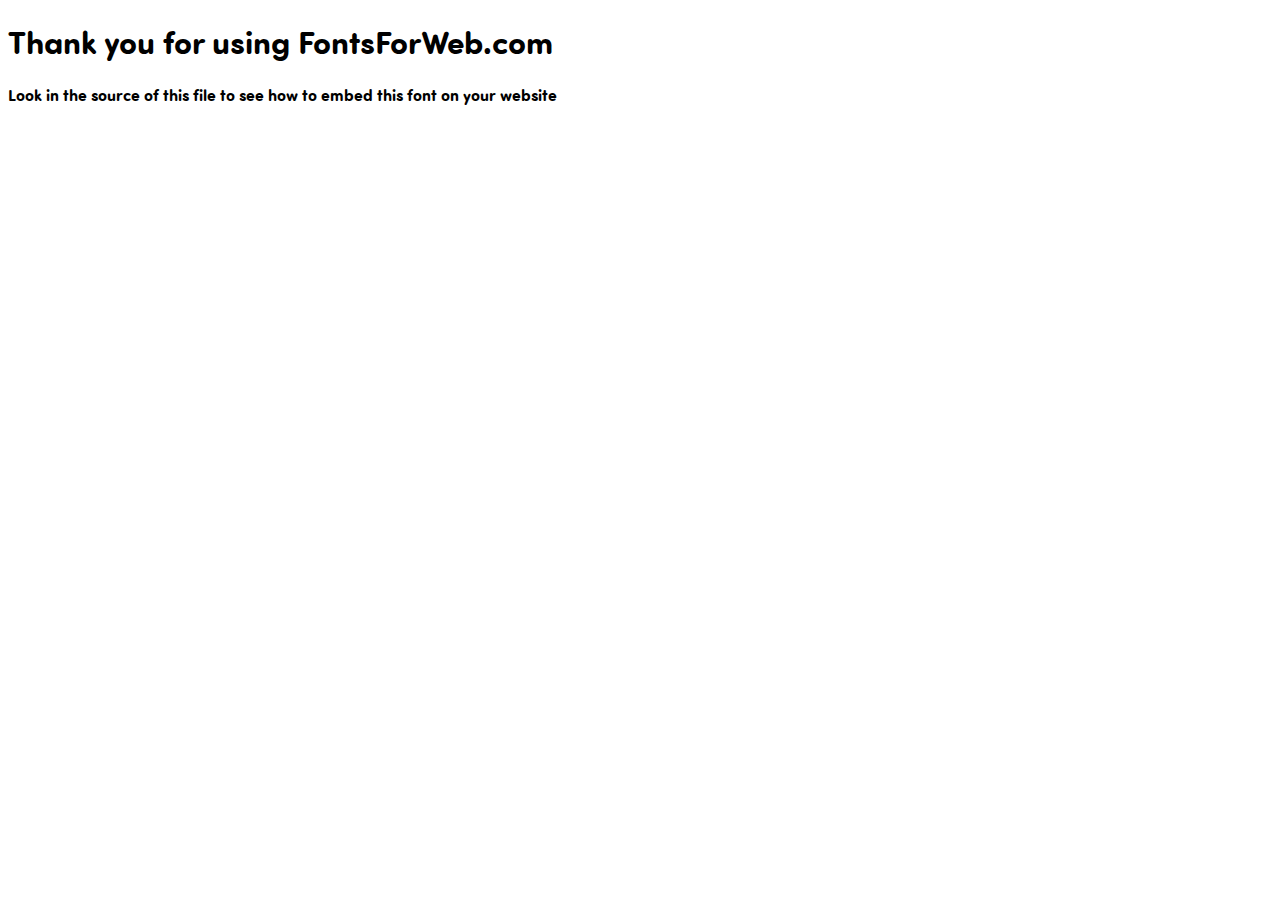
<file: src/assets/font/sofia-pro-soft-bold/index.html>
<!DOCTYPE html>
<html class="no-js">
    <head>
        <meta charset="utf-8">
        <meta http-equiv="X-UA-Compatible" content="IE=edge">
        <title> web font from FontsForWeb.com</title>
        <meta name="description" content="">
        <meta name="viewport" content="width=device-width, initial-scale=1">
        <link rel="stylesheet" href="font.css">
        <style type="text/css">
		/* when @font-face is defined(it is in font.css) you can add the font to any rule by using font-family */
		h1 {
			font-family: 'SOFIAPROSOFTBOLD';
		}
		</style>
    </head>
    <body>
    	<h1>Thank you for using FontsForWeb.com</h1>
        <p class="fontsforweb_fontid_79925">Look in the source of this file to see how to embed this font on your website</p>
    </body>
</html>
</file>
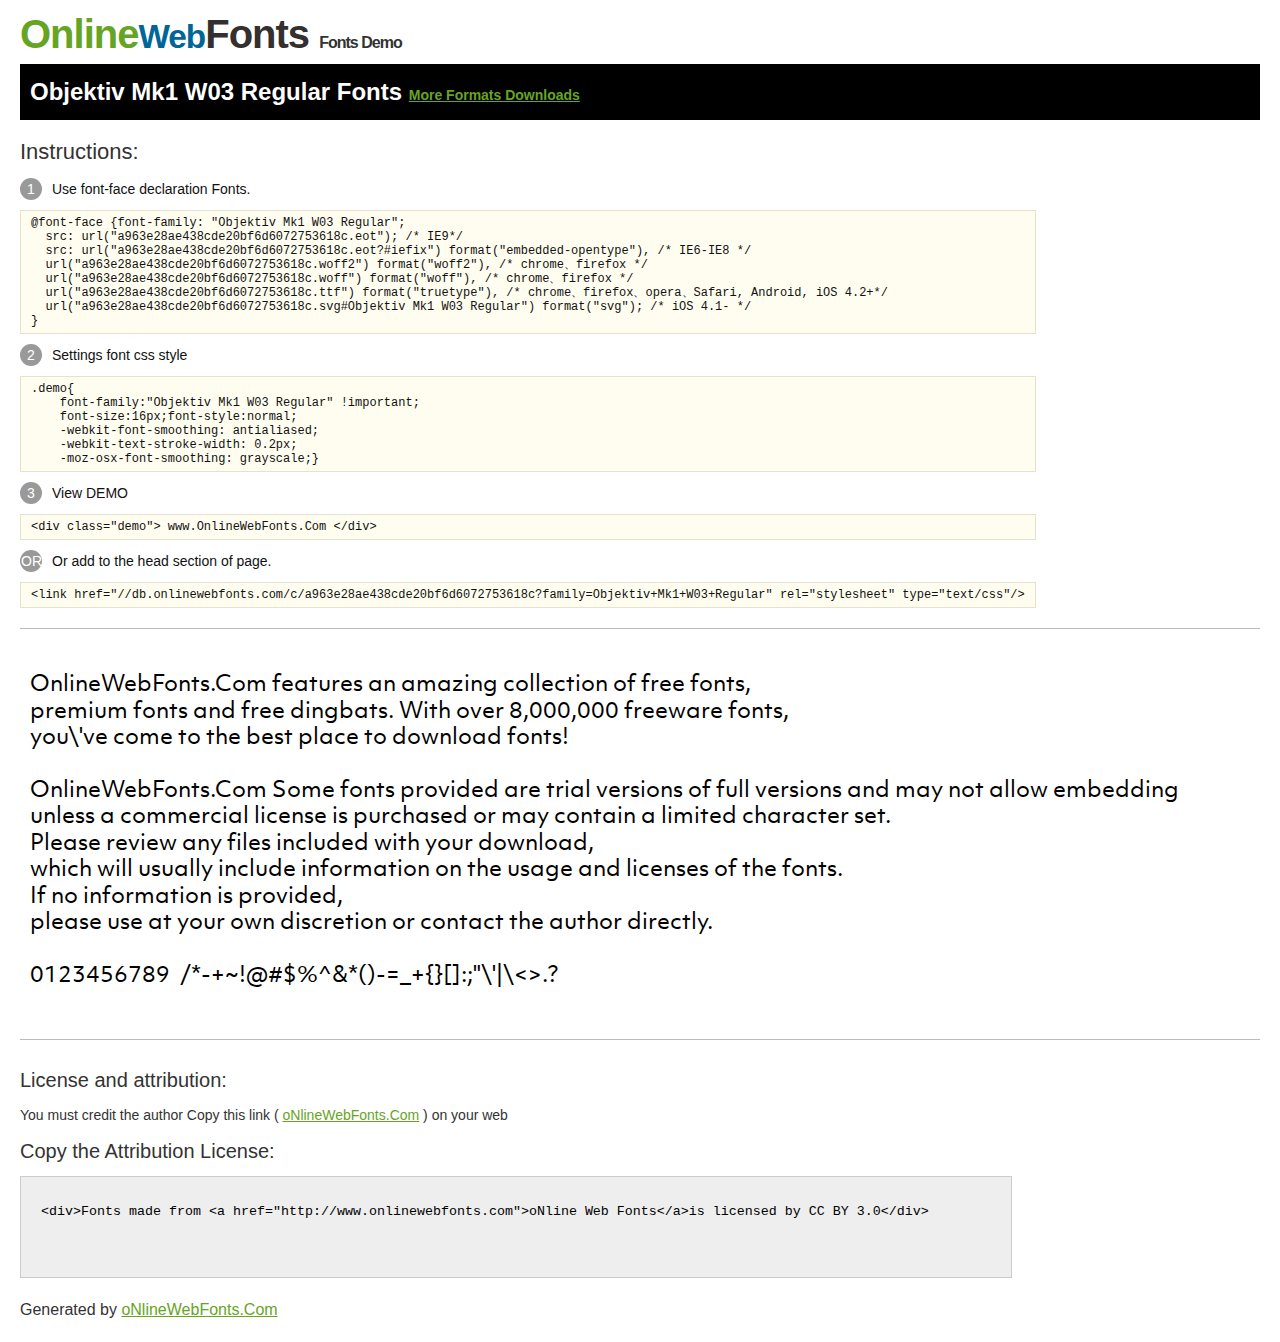
<file: src/assets/font/objektiv-mk1-regular/@font-face/Demo.html>
<!DOCTYPE html>
<html>
<head>
<meta charset="utf-8"/>
<title>Objektiv Mk1 W03 Regular Font - OnlineWebFonts.COM</title>
<style type="text/css">
@font-face {font-family: "Objektiv Mk1 W03 Regular";
  src: url("a963e28ae438cde20bf6d6072753618c.eot"); /* IE9*/
  src: url("a963e28ae438cde20bf6d6072753618c.eot?#iefix") format("embedded-opentype"), /* IE6-IE8 */
  url("a963e28ae438cde20bf6d6072753618c.woff2") format("woff2"), /* chrome、firefox */
  url("a963e28ae438cde20bf6d6072753618c.woff") format("woff"), /* chrome、firefox */
  url("a963e28ae438cde20bf6d6072753618c.ttf") format("truetype"), /* chrome、firefox、opera、Safari, Android, iOS 4.2+*/
  url("a963e28ae438cde20bf6d6072753618c.svg#Objektiv Mk1 W03 Regular") format("svg"); /* iOS 4.1- */
}
*{margin:0;padding:0;list-style:none;}pre{border:solid 1px #e7e1cd;background-color:#fffdef;overflow:auto;font-size:12px;line-height:14px;margin-top:10px;margin-right:0;margin-bottom:10px;margin-left:0;padding-top:5px;padding-right:10px;padding-bottom:5px;padding-left:10px;}.demo pre{color:#000;line-height: 1.2em;font-family:"Objektiv Mk1 W03 Regular"!important;font-size:22px;background-color:#FFF;border-top-width:0px;border-right-width:0px;border-bottom-width:0px;border-left-width:0px;}body{font-family:sans-serif;line-height:1.5;font-size:16px;padding:20px;color:#333;}:hover,:before,:after{-webkit-transition:all 0.1s ease-in;-moz-transition:all 0.1s ease-in;-ms-transition:all 0.1s ease-in;-o-transition:all 0.1s ease-in;transition:all 0.1s ease-in;}*{-moz-box-sizing:border-box;-webkit-box-sizing:border-box;box-sizing:border-box;margin:0;padding:0;}a{color:#66A523;}h1.logo{font-size:40px;letter-spacing:-1px;margin-top:-16px;}h1.logo strong{font-size:16px;font-family:sans-serif;color:#333;}h1.logo a{color:#34302d;text-decoration:none;}h1.logo a span{color:#66A523;}h1.logo a small{color:#006699;}.info{float:left;font-size:14px;margin-top:15px;}.info ul{margin-left:0px;color:#111;margin-bottom:20px;}.info .exs{font-size:12px;color:#666;margin-left:35px;display:block;}.info ul li{margin-top:10px;list-style:none;}.info .numno{color:#fff;border-radius:20px;padding:1px;display:inline-block;width:22px;height:22px;text-align:center;margin-right:10px;background-color:#999999;}.info ul strong{font-weight:normal;color:#000;}.info .inst{font-size:22px;margin-bottom:10px;}.demo{float:left;width:100%;height:auto;border-top-width:1px;border-top-style:solid;border-top-color:#bbb;border-bottom-width:1px;border-bottom-style:solid;border-bottom-color:#bbb;padding-bottom:10px;}.demo .demo_svg{float:left;height:auto;width:100px;margin-right:5px;margin-left:5px;margin-bottom:10px;}.demo .demo_svg i{float:left;height:80px;width:80px;text-align:center;font-size:40px;margin-left:10px;line-height:80px;color:#777;}.demo .demo_svg .code{float:left;height:20px;width:100%;overflow:hidden;text-align:center;line-height:20px;font-size:11px;color:#666;}.demo .demo_svg .txt{float:left;height:20px;width:100%;font-size:11px;text-align:center;white-space:nowrap;overflow:hidden;line-height:20px;}.demo .demo_svg:hover i{font-size:60px;color:#333;}.by{padding-top:15px;float:left;width:100%;margin-top:10px;margin-right:0;margin-bottom:10px;margin-left:0;}.by{margin-bottom:10px;font-size:20px;}.by .attr{font-size:14px;color:#333;padding-top:10px;padding-bottom:10px;}textarea{width:80%;height:auto;border:1px solid #CCC;resize:none;background:#EEE;padding:20px;float:left;margin-top:10px;line-height:30px;}#footer{float:left;width:100%;margin-top:10px;padding-bottom:20px;}h2{background-color:#000;padding-top:10px;padding-bottom:10px;padding-left:10px;color:#FFF;}
</style>
</head>
<body>
<h1 class="logo"> <a href="http://www.onlinewebfonts.com/"> <span>Online</span><small>Web</small>Fonts</a> <strong>Fonts Demo</strong></h1>
<h2>
Objektiv Mk1 W03 Regular Fonts <a style="font-size:14px;" href="http://www.onlinewebfonts.com/download/a963e28ae438cde20bf6d6072753618c" target="_blank">More Formats Downloads</a></h2>
<div class="info">
  <div class="inst">Instructions:</div>
  <ul>
    <li>
      <p> <span class="numno">1</span>Use font-face declaration Fonts.<br />
        <span class="exs">
        <pre>
@font-face {font-family: "Objektiv Mk1 W03 Regular";
  src: url("a963e28ae438cde20bf6d6072753618c.eot"); /* IE9*/
  src: url("a963e28ae438cde20bf6d6072753618c.eot?#iefix") format("embedded-opentype"), /* IE6-IE8 */
  url("a963e28ae438cde20bf6d6072753618c.woff2") format("woff2"), /* chrome、firefox */
  url("a963e28ae438cde20bf6d6072753618c.woff") format("woff"), /* chrome、firefox */
  url("a963e28ae438cde20bf6d6072753618c.ttf") format("truetype"), /* chrome、firefox、opera、Safari, Android, iOS 4.2+*/
  url("a963e28ae438cde20bf6d6072753618c.svg#Objektiv Mk1 W03 Regular") format("svg"); /* iOS 4.1- */
}
</pre>
      </span> 
    </li>
    <li>
      <p> <span class="numno">2</span>Settings font css style <br />
      <span class="exs">
<pre>
.demo{
    font-family:"Objektiv Mk1 W03 Regular" !important;
    font-size:16px;font-style:normal;
    -webkit-font-smoothing: antialiased;
    -webkit-text-stroke-width: 0.2px;
    -moz-osx-font-smoothing: grayscale;}
</pre>
      </span> 
    </li>
    <li>
      <p> <span class="numno">3</span>View DEMO <br />
      <span class="exs"><pre>
&lt;div class="demo"&gt; www.OnlineWebFonts.Com &lt;/div&gt;
</pre></span> 
    </li>
    <li>
      <p> <span class="numno">OR</span>Or add to the head section of page. <br />
      <span class="exs"><pre>
&lt;link href="//db.onlinewebfonts.com/c/a963e28ae438cde20bf6d6072753618c?family=Objektiv+Mk1+W03+Regular" rel="stylesheet" type="text/css"/&gt;
</pre></span> 
    </li>
  </ul>
</div>
<div class="demo">
<pre>

OnlineWebFonts.Com features an amazing collection of free fonts,
premium fonts and free dingbats. With over 8,000,000 freeware fonts, 
you\'ve come to the best place to download fonts! 

OnlineWebFonts.Com Some fonts provided are trial versions of full versions and may not allow embedding 
unless a commercial license is purchased or may contain a limited character set. 
Please review any files included with your download, 
which will usually include information on the usage and licenses of the fonts. 
If no information is provided, 
please use at your own discretion or contact the author directly. 

0123456789  /*-+~!@#$%^&*()-=_+{}[]:;"\'|\<>.?

</pre>
</div>

<div class="by">
<div class="by_title">License and attribution:</div>
<div class="attr">You must credit the author Copy this link ( <a href="http://www.onlinewebfonts.com" target="_blank">oNlineWebFonts.Com</a> ) on your web </div><div class="usetitle">Copy the Attribution License:</div>
<textarea onclick="this.focus();this.select();">&lt;div&gt;Fonts made from &lt;a href="http://www.onlinewebfonts.com"&gt;oNline Web Fonts&lt;/a&gt;is licensed by CC BY 3.0&lt;/div&gt;</textarea>
</div>
<div id="footer">
    <div>Generated by <a href="http://www.onlinewebfonts.com" target="_blank">oNlineWebFonts.Com</a></div>
</div>
</body>
</html>
</file>
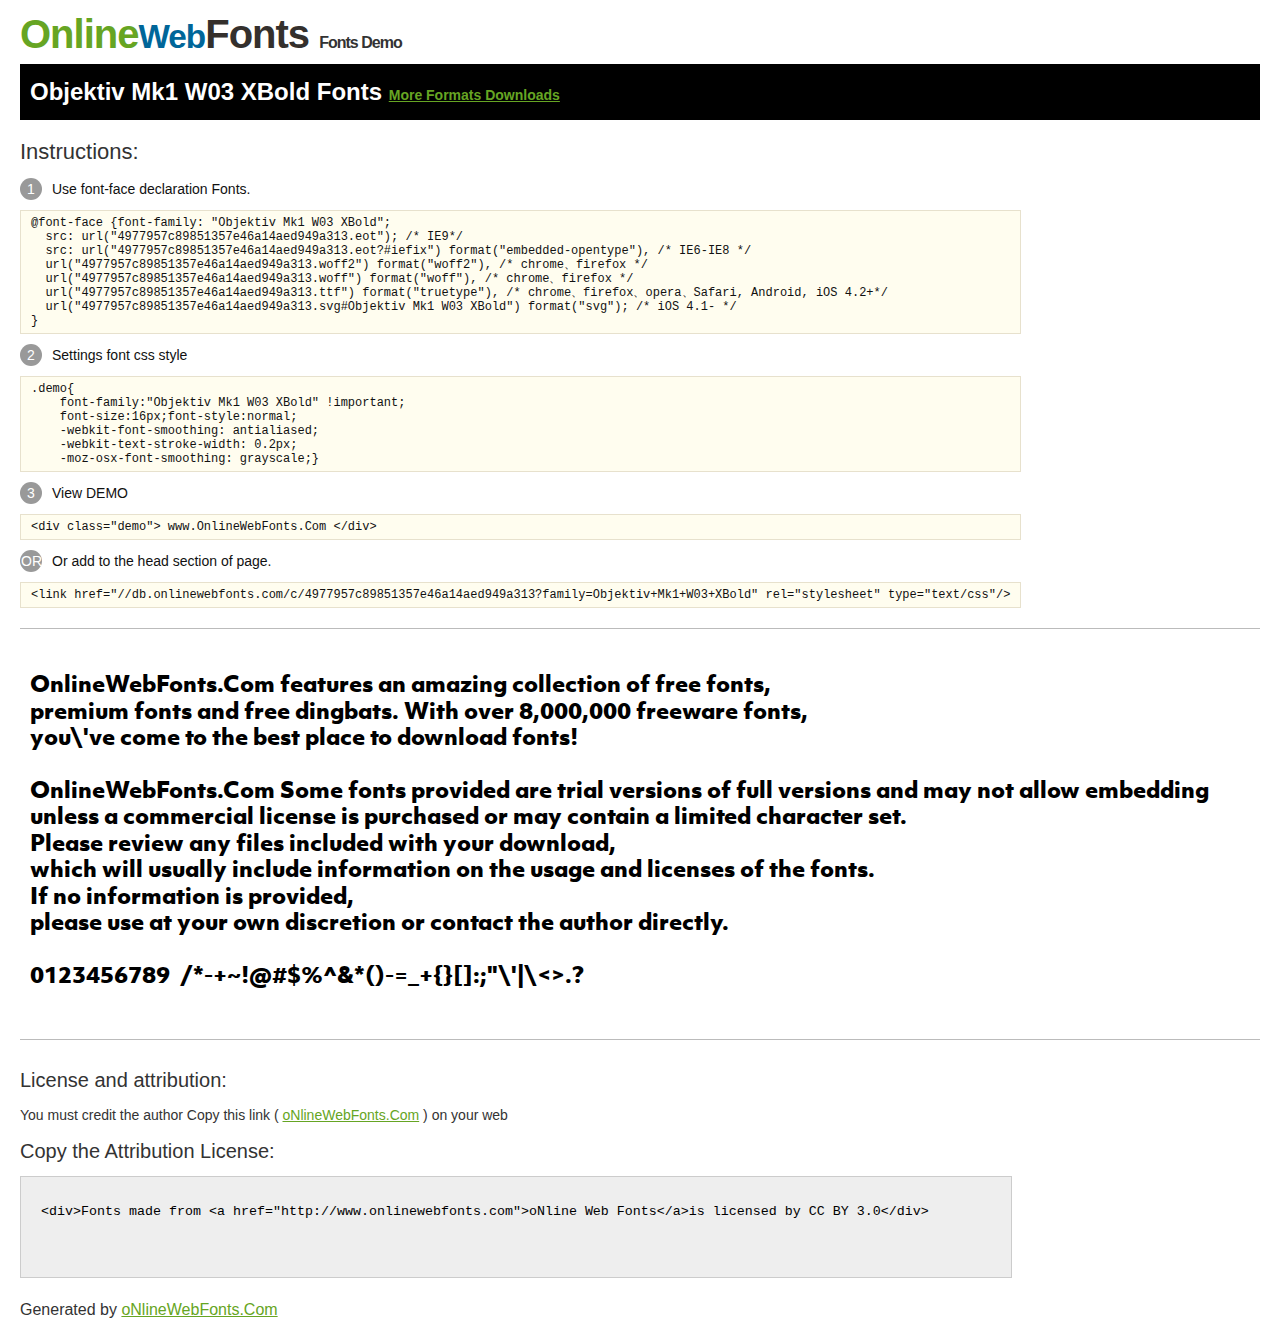
<file: src/assets/font/objektiv-mk1-xbold/@font-face/Demo.html>
<!DOCTYPE html>
<html>
<head>
<meta charset="utf-8"/>
<title>Objektiv Mk1 W03 XBold Font - OnlineWebFonts.COM</title>
<style type="text/css">
@font-face {font-family: "Objektiv Mk1 W03 XBold";
  src: url("4977957c89851357e46a14aed949a313.eot"); /* IE9*/
  src: url("4977957c89851357e46a14aed949a313.eot?#iefix") format("embedded-opentype"), /* IE6-IE8 */
  url("4977957c89851357e46a14aed949a313.woff2") format("woff2"), /* chrome、firefox */
  url("4977957c89851357e46a14aed949a313.woff") format("woff"), /* chrome、firefox */
  url("4977957c89851357e46a14aed949a313.ttf") format("truetype"), /* chrome、firefox、opera、Safari, Android, iOS 4.2+*/
  url("4977957c89851357e46a14aed949a313.svg#Objektiv Mk1 W03 XBold") format("svg"); /* iOS 4.1- */
}
*{margin:0;padding:0;list-style:none;}pre{border:solid 1px #e7e1cd;background-color:#fffdef;overflow:auto;font-size:12px;line-height:14px;margin-top:10px;margin-right:0;margin-bottom:10px;margin-left:0;padding-top:5px;padding-right:10px;padding-bottom:5px;padding-left:10px;}.demo pre{color:#000;line-height: 1.2em;font-family:"Objektiv Mk1 W03 XBold"!important;font-size:22px;background-color:#FFF;border-top-width:0px;border-right-width:0px;border-bottom-width:0px;border-left-width:0px;}body{font-family:sans-serif;line-height:1.5;font-size:16px;padding:20px;color:#333;}:hover,:before,:after{-webkit-transition:all 0.1s ease-in;-moz-transition:all 0.1s ease-in;-ms-transition:all 0.1s ease-in;-o-transition:all 0.1s ease-in;transition:all 0.1s ease-in;}*{-moz-box-sizing:border-box;-webkit-box-sizing:border-box;box-sizing:border-box;margin:0;padding:0;}a{color:#66A523;}h1.logo{font-size:40px;letter-spacing:-1px;margin-top:-16px;}h1.logo strong{font-size:16px;font-family:sans-serif;color:#333;}h1.logo a{color:#34302d;text-decoration:none;}h1.logo a span{color:#66A523;}h1.logo a small{color:#006699;}.info{float:left;font-size:14px;margin-top:15px;}.info ul{margin-left:0px;color:#111;margin-bottom:20px;}.info .exs{font-size:12px;color:#666;margin-left:35px;display:block;}.info ul li{margin-top:10px;list-style:none;}.info .numno{color:#fff;border-radius:20px;padding:1px;display:inline-block;width:22px;height:22px;text-align:center;margin-right:10px;background-color:#999999;}.info ul strong{font-weight:normal;color:#000;}.info .inst{font-size:22px;margin-bottom:10px;}.demo{float:left;width:100%;height:auto;border-top-width:1px;border-top-style:solid;border-top-color:#bbb;border-bottom-width:1px;border-bottom-style:solid;border-bottom-color:#bbb;padding-bottom:10px;}.demo .demo_svg{float:left;height:auto;width:100px;margin-right:5px;margin-left:5px;margin-bottom:10px;}.demo .demo_svg i{float:left;height:80px;width:80px;text-align:center;font-size:40px;margin-left:10px;line-height:80px;color:#777;}.demo .demo_svg .code{float:left;height:20px;width:100%;overflow:hidden;text-align:center;line-height:20px;font-size:11px;color:#666;}.demo .demo_svg .txt{float:left;height:20px;width:100%;font-size:11px;text-align:center;white-space:nowrap;overflow:hidden;line-height:20px;}.demo .demo_svg:hover i{font-size:60px;color:#333;}.by{padding-top:15px;float:left;width:100%;margin-top:10px;margin-right:0;margin-bottom:10px;margin-left:0;}.by{margin-bottom:10px;font-size:20px;}.by .attr{font-size:14px;color:#333;padding-top:10px;padding-bottom:10px;}textarea{width:80%;height:auto;border:1px solid #CCC;resize:none;background:#EEE;padding:20px;float:left;margin-top:10px;line-height:30px;}#footer{float:left;width:100%;margin-top:10px;padding-bottom:20px;}h2{background-color:#000;padding-top:10px;padding-bottom:10px;padding-left:10px;color:#FFF;}
</style>
</head>
<body>
<h1 class="logo"> <a href="http://www.onlinewebfonts.com/"> <span>Online</span><small>Web</small>Fonts</a> <strong>Fonts Demo</strong></h1>
<h2>
Objektiv Mk1 W03 XBold Fonts <a style="font-size:14px;" href="http://www.onlinewebfonts.com/download/4977957c89851357e46a14aed949a313" target="_blank">More Formats Downloads</a></h2>
<div class="info">
  <div class="inst">Instructions:</div>
  <ul>
    <li>
      <p> <span class="numno">1</span>Use font-face declaration Fonts.<br />
        <span class="exs">
        <pre>
@font-face {font-family: "Objektiv Mk1 W03 XBold";
  src: url("4977957c89851357e46a14aed949a313.eot"); /* IE9*/
  src: url("4977957c89851357e46a14aed949a313.eot?#iefix") format("embedded-opentype"), /* IE6-IE8 */
  url("4977957c89851357e46a14aed949a313.woff2") format("woff2"), /* chrome、firefox */
  url("4977957c89851357e46a14aed949a313.woff") format("woff"), /* chrome、firefox */
  url("4977957c89851357e46a14aed949a313.ttf") format("truetype"), /* chrome、firefox、opera、Safari, Android, iOS 4.2+*/
  url("4977957c89851357e46a14aed949a313.svg#Objektiv Mk1 W03 XBold") format("svg"); /* iOS 4.1- */
}
</pre>
      </span> 
    </li>
    <li>
      <p> <span class="numno">2</span>Settings font css style <br />
      <span class="exs">
<pre>
.demo{
    font-family:"Objektiv Mk1 W03 XBold" !important;
    font-size:16px;font-style:normal;
    -webkit-font-smoothing: antialiased;
    -webkit-text-stroke-width: 0.2px;
    -moz-osx-font-smoothing: grayscale;}
</pre>
      </span> 
    </li>
    <li>
      <p> <span class="numno">3</span>View DEMO <br />
      <span class="exs"><pre>
&lt;div class="demo"&gt; www.OnlineWebFonts.Com &lt;/div&gt;
</pre></span> 
    </li>
    <li>
      <p> <span class="numno">OR</span>Or add to the head section of page. <br />
      <span class="exs"><pre>
&lt;link href="//db.onlinewebfonts.com/c/4977957c89851357e46a14aed949a313?family=Objektiv+Mk1+W03+XBold" rel="stylesheet" type="text/css"/&gt;
</pre></span> 
    </li>
  </ul>
</div>
<div class="demo">
<pre>

OnlineWebFonts.Com features an amazing collection of free fonts,
premium fonts and free dingbats. With over 8,000,000 freeware fonts, 
you\'ve come to the best place to download fonts! 

OnlineWebFonts.Com Some fonts provided are trial versions of full versions and may not allow embedding 
unless a commercial license is purchased or may contain a limited character set. 
Please review any files included with your download, 
which will usually include information on the usage and licenses of the fonts. 
If no information is provided, 
please use at your own discretion or contact the author directly. 

0123456789  /*-+~!@#$%^&*()-=_+{}[]:;"\'|\<>.?

</pre>
</div>

<div class="by">
<div class="by_title">License and attribution:</div>
<div class="attr">You must credit the author Copy this link ( <a href="http://www.onlinewebfonts.com" target="_blank">oNlineWebFonts.Com</a> ) on your web </div><div class="usetitle">Copy the Attribution License:</div>
<textarea onclick="this.focus();this.select();">&lt;div&gt;Fonts made from &lt;a href="http://www.onlinewebfonts.com"&gt;oNline Web Fonts&lt;/a&gt;is licensed by CC BY 3.0&lt;/div&gt;</textarea>
</div>
<div id="footer">
    <div>Generated by <a href="http://www.onlinewebfonts.com" target="_blank">oNlineWebFonts.Com</a></div>
</div>
</body>
</html>
</file>
<file: src/assets/font/sofia-pro-soft-bold/font.css>
@font-face {
	font-family: 'SOFIAPROSOFTBOLD';
	src: url('./SOFIAPROSOFTBOLD.eot');
	src: local('SOFIAPROSOFTBOLD'), url('./SOFIAPROSOFTBOLD.woff') format('woff'), url('./SOFIAPROSOFTBOLD.ttf') format('truetype');
}
/* use this class to attach this font to any element i.e. <p class="fontsforweb_fontid_79925">Text with this font applied</p> */
.fontsforweb_fontid_79925 {
	font-family: 'SOFIAPROSOFTBOLD' !important;
}

/* Font downloaded from FontsForWeb.com */
</file>
